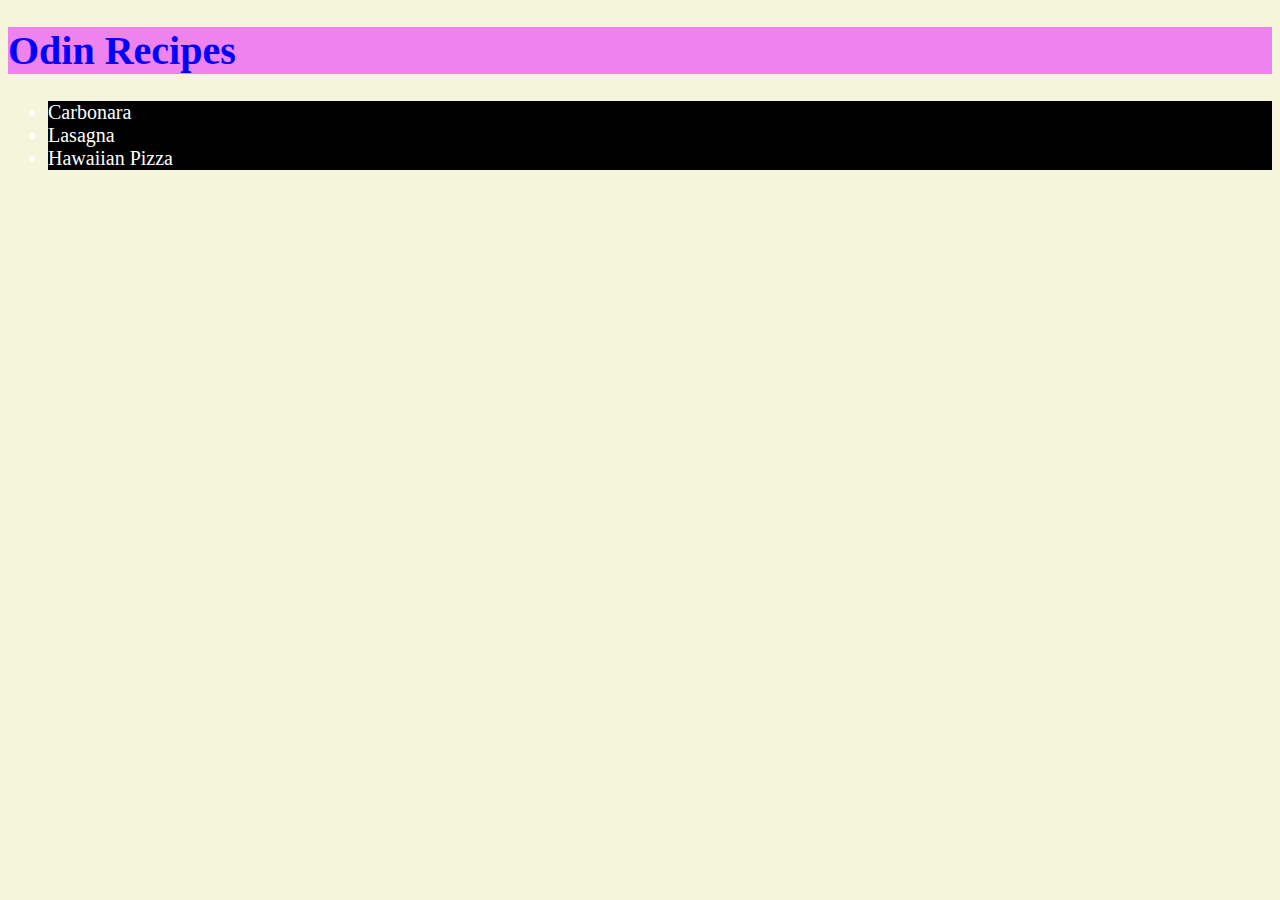
<file: index.html>
<!DOCTYPE html>
<html lang="en">
    <head>
        <link rel="stylesheet" href="style.css">
        <meta charset="UTF-8">
        <title>Odin Recipes</title>
    </head>
    <body>
        <h1> Odin Recipes</h1>
        <ul class="recipes">
            <li class="carbonara"><a href="recipes/carbonara.html"> Carbonara </a></li>
            <li class="lasagna"> <a href="recipes/lasagna.html"> Lasagna </a> </li>
            <li class="pizza"><a href="recipes/pizza.html"> Hawaiian Pizza</li>
        </ul>
    </body>
</html>
</file>
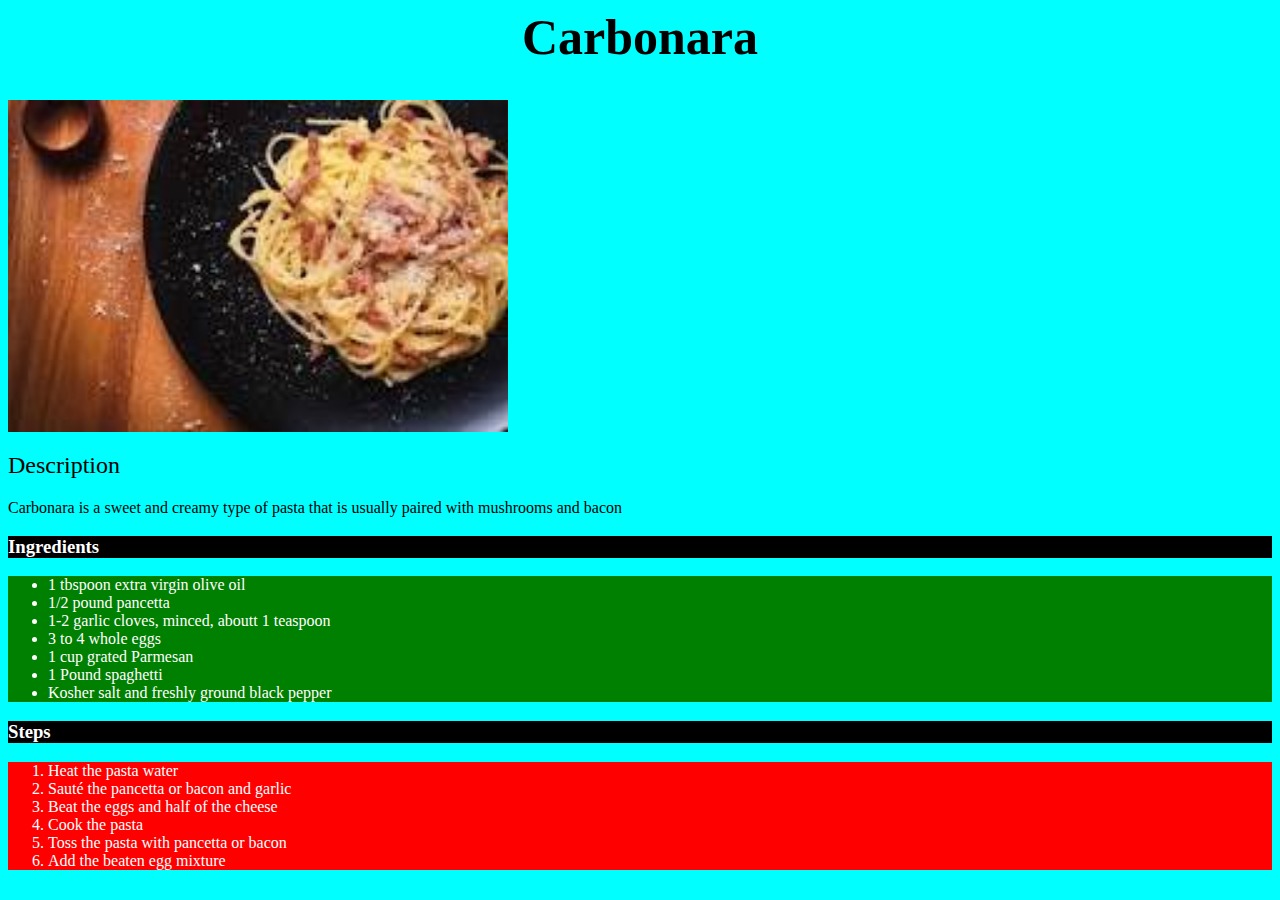
<file: recipes/carbonara.html>
<html lang="en">
    <head>
        <meta charset="UTF-8">
        <title> Carbonara </title>
        <style>
                body {
                    background-color:aqua;
                }
                img {
                    height: auto;
                    width: 500px;
                }
                h1 {
                    text-align: center;
                    font-size: 50px;
                }
                h2 {
                    font-weight: 20;

                }
                ol {
                    background-color: red;
                    color: white;
                }
                ul {
                    background-color: green;
                    color: white;
                }
                h3 {
                    color: white;
                    background-color: black;
                }
        </style>
    </head>
    <body>
        <h1> Carbonara </h1>
        <img src="Carbonara.jpg" alt="A picture of carbonara">
        <h2> Description </h2>
        <p> Carbonara is a sweet and creamy type of pasta that is usually paired with mushrooms and bacon</p>
        <h3> Ingredients</h3>
        <ul>
            <li> 1 tbspoon extra virgin olive oil</li>
            <li>1/2 pound pancetta</li>
            <li> 1-2 garlic cloves, minced, aboutt 1 teaspoon</li>
            <li> 3 to 4 whole eggs</li>
            <li> 1 cup grated Parmesan</li>
            <li> 1 Pound spaghetti</li>
            <lI>Kosher salt and freshly ground black pepper</lI>
        </ul>
        <h3> Steps </h3>
        <ol>
            <li>Heat the pasta water</li>
            <li> Sauté the pancetta or bacon and garlic</li>
            <li>Beat the eggs and half of the cheese</li>
            <li> Cook the pasta</li>
            <li> Toss the pasta with pancetta or bacon</li>
            <li> Add the beaten egg mixture</li>
        </ol>
    </body>
</html>
</file>
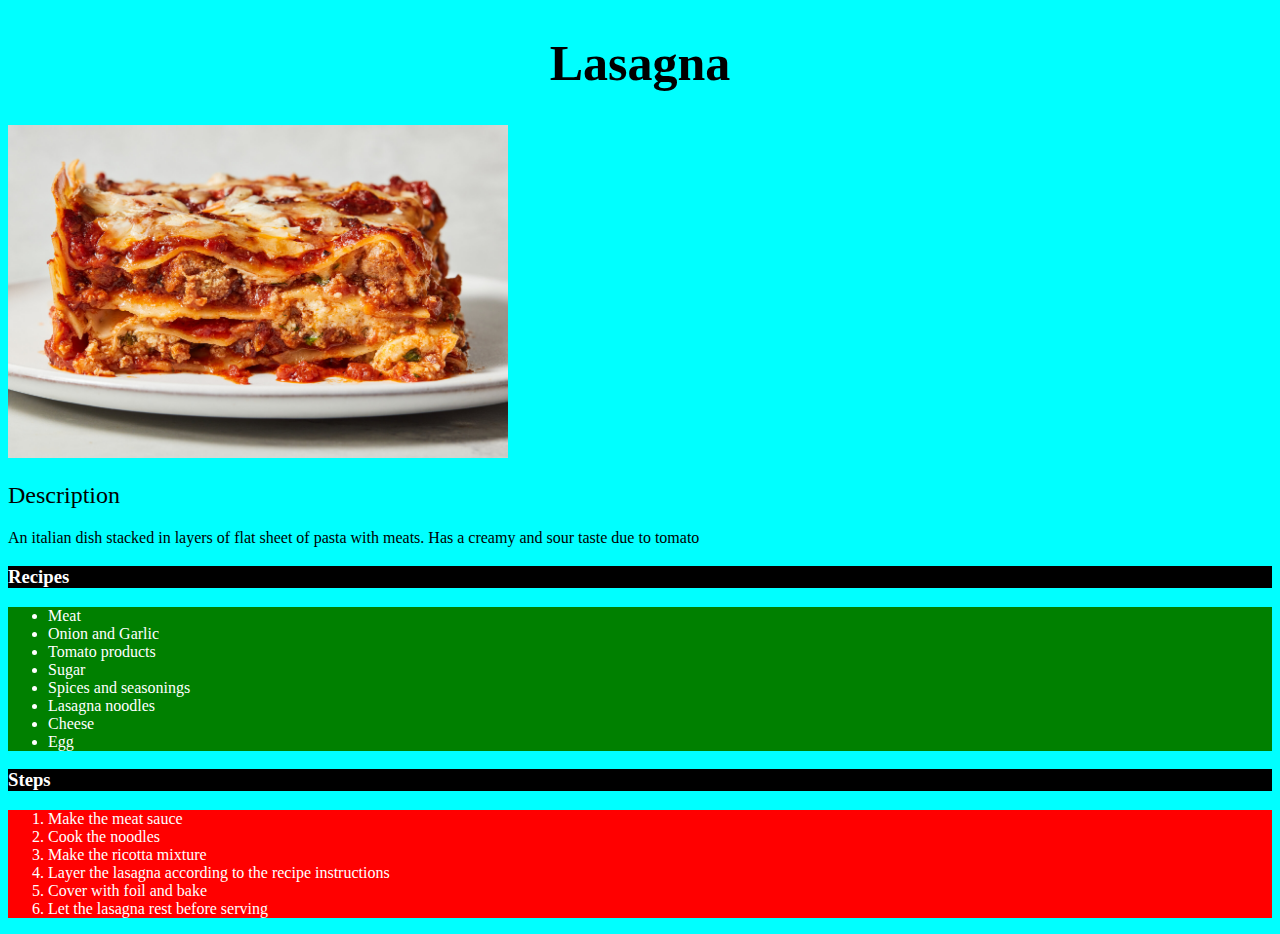
<file: recipes/lasagna.html>
<!DOCTYPE html>
<html lang="en">
    <head>
        <meta charset="UTF-8">
        <title> Lasagna </title>
        <style>
            body {
                background-color:aqua;
            }
            img {
                height: auto;
                width: 500px;
            }
            h1 {
                text-align: center;
                font-size: 50px;
            }
            h2 {
                font-weight: 20;

            }
            ol {
                background-color: red;
                color: white;
            }
            ul {
                background-color: green;
                color: white;
            }
            h3 {
                color: white;
                background-color: black;
            }
    </style>
    </head>
    <body>
        <h1> Lasagna</h1>
        <img src="lasagna.jpg">
        <h2>Description</h2>
        <p> An italian dish stacked in layers of flat sheet of pasta with meats. Has a creamy and sour taste due to tomato  </p>
        <h3> Recipes</h3>
        <ul>
            <li>Meat </li>
            <li> Onion and Garlic </li>
            <li> Tomato products </li>
            <li> Sugar </li>
            <li> Spices and seasonings </li>
            <li> Lasagna noodles </li>
            <li> Cheese </li>
            <li> Egg </li>
        </ul>
        <h3> Steps </h3>
        <ol>
            <li>Make the meat sauce</li>
            <li> Cook the noodles</li>
            <li> Make the ricotta mixture</li>
            <li> Layer the lasagna according to the recipe instructions</li>
            <li> Cover with foil and bake</li>
            <li> Let the lasagna rest before serving</li>
        </ol>
    </body>
</html>
</file>
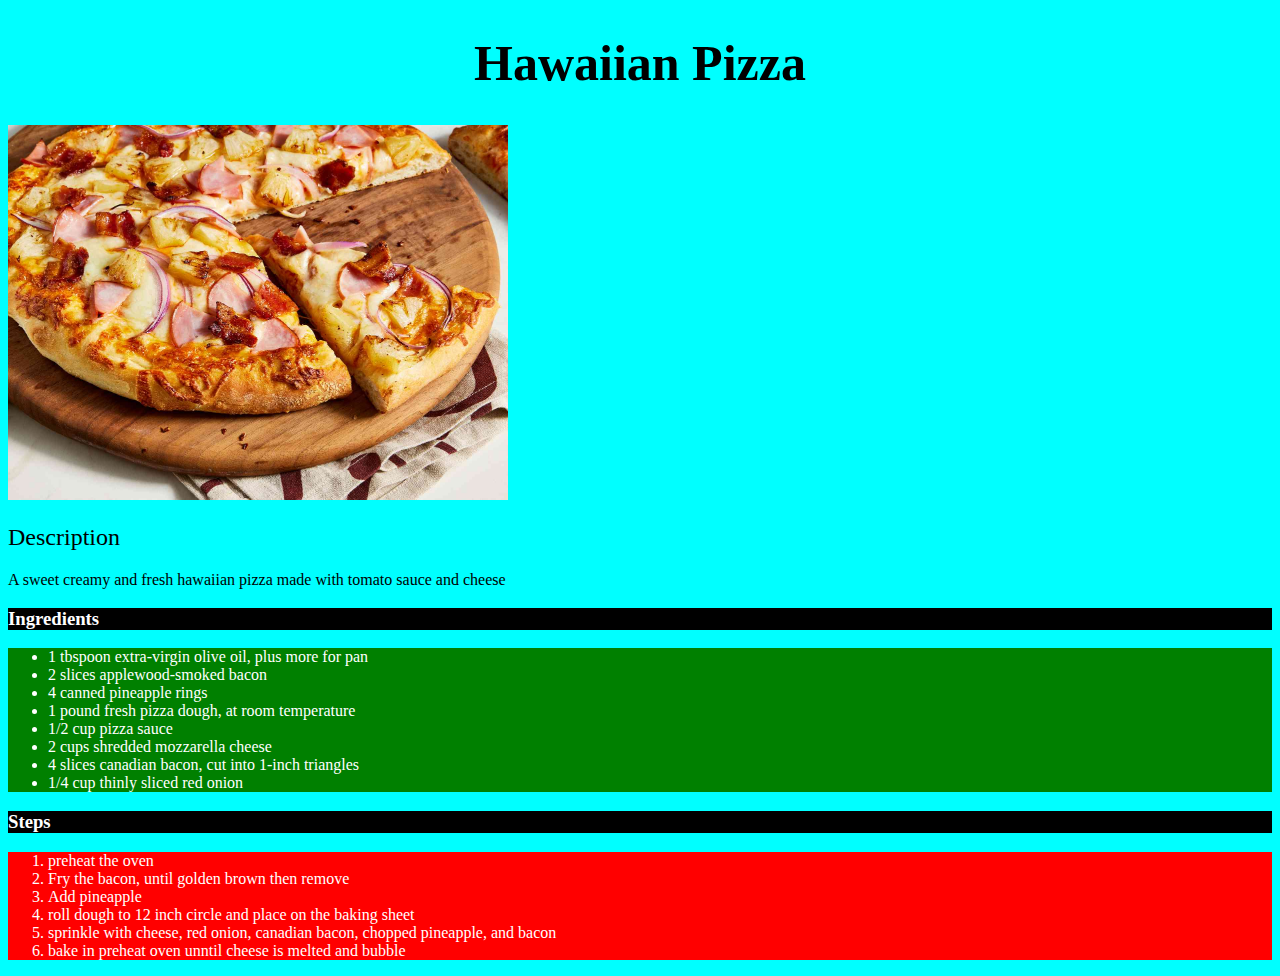
<file: recipes/pizza.html>
<!DOCTYPE html>
<html lang="eng">
    <head>
        <meta charset="UTF-8">
        <title> Hawaiian Pizza </title>
        <style>
            body {
                background-color:aqua;
            }
            img {
                height: auto;
                width: 500px;
            }
            h1 {
                text-align: center;
                font-size: 50px;
            }
            h2 {
                font-weight: 20;

            }
            ol {
                background-color: red;
                color: white;
            }
            ul {
                background-color: green;
                color: white;
            }
            h3 {
                color: white;
                background-color: black;
            }
    </style>
    </head>
    <body>
        <h1> Hawaiian Pizza</h1>
        <img src="hawaiian_pizza.jpg" alt="A hawaiian pizza">
        <h2> Description </h2>
        <p> A sweet creamy and fresh hawaiian pizza made with tomato sauce and cheese</p>
        <h3> Ingredients </h3>
        <ul>
            <li> 1 tbspoon extra-virgin olive oil, plus more for pan</li>
            <li> 2 slices applewood-smoked bacon</li>
            <li> 4 canned pineapple rings</li>
            <li> 1 pound fresh pizza dough, at room temperature</li>
            <li> 1/2 cup pizza sauce</li>
            <li> 2 cups shredded mozzarella cheese</li>
            <li> 4 slices canadian bacon, cut into 1-inch triangles</li>
            <li> 1/4 cup thinly sliced red onion</li>
        </ul>
        <h3> Steps </h3>
        <ol>
            <li> preheat the oven</li>
            <li> Fry the bacon, until golden brown then remove</li>
            <li> Add pineapple</li>
            <li> roll dough to 12 inch circle and place on the baking sheet</li>
            <li> sprinkle with cheese, red onion, canadian bacon, chopped pineapple, and bacon</li>
            <li> bake in preheat oven unntil cheese is melted and bubble</li>
        </ol>
    </body>
</html>
</file>
<file: style.css>
body {
    background-color: beige;
}

h1 {
    font-size: 40px;
    font-weight: 800;
    color: blue;
    background-color: violet;
}

.carbonara, 
.lasagna, 
.pizza {
    background-color: black;
    color: white;
    font-size: 20px;
}
a {
    text-decoration: none;
    color: white;
}
</file>
